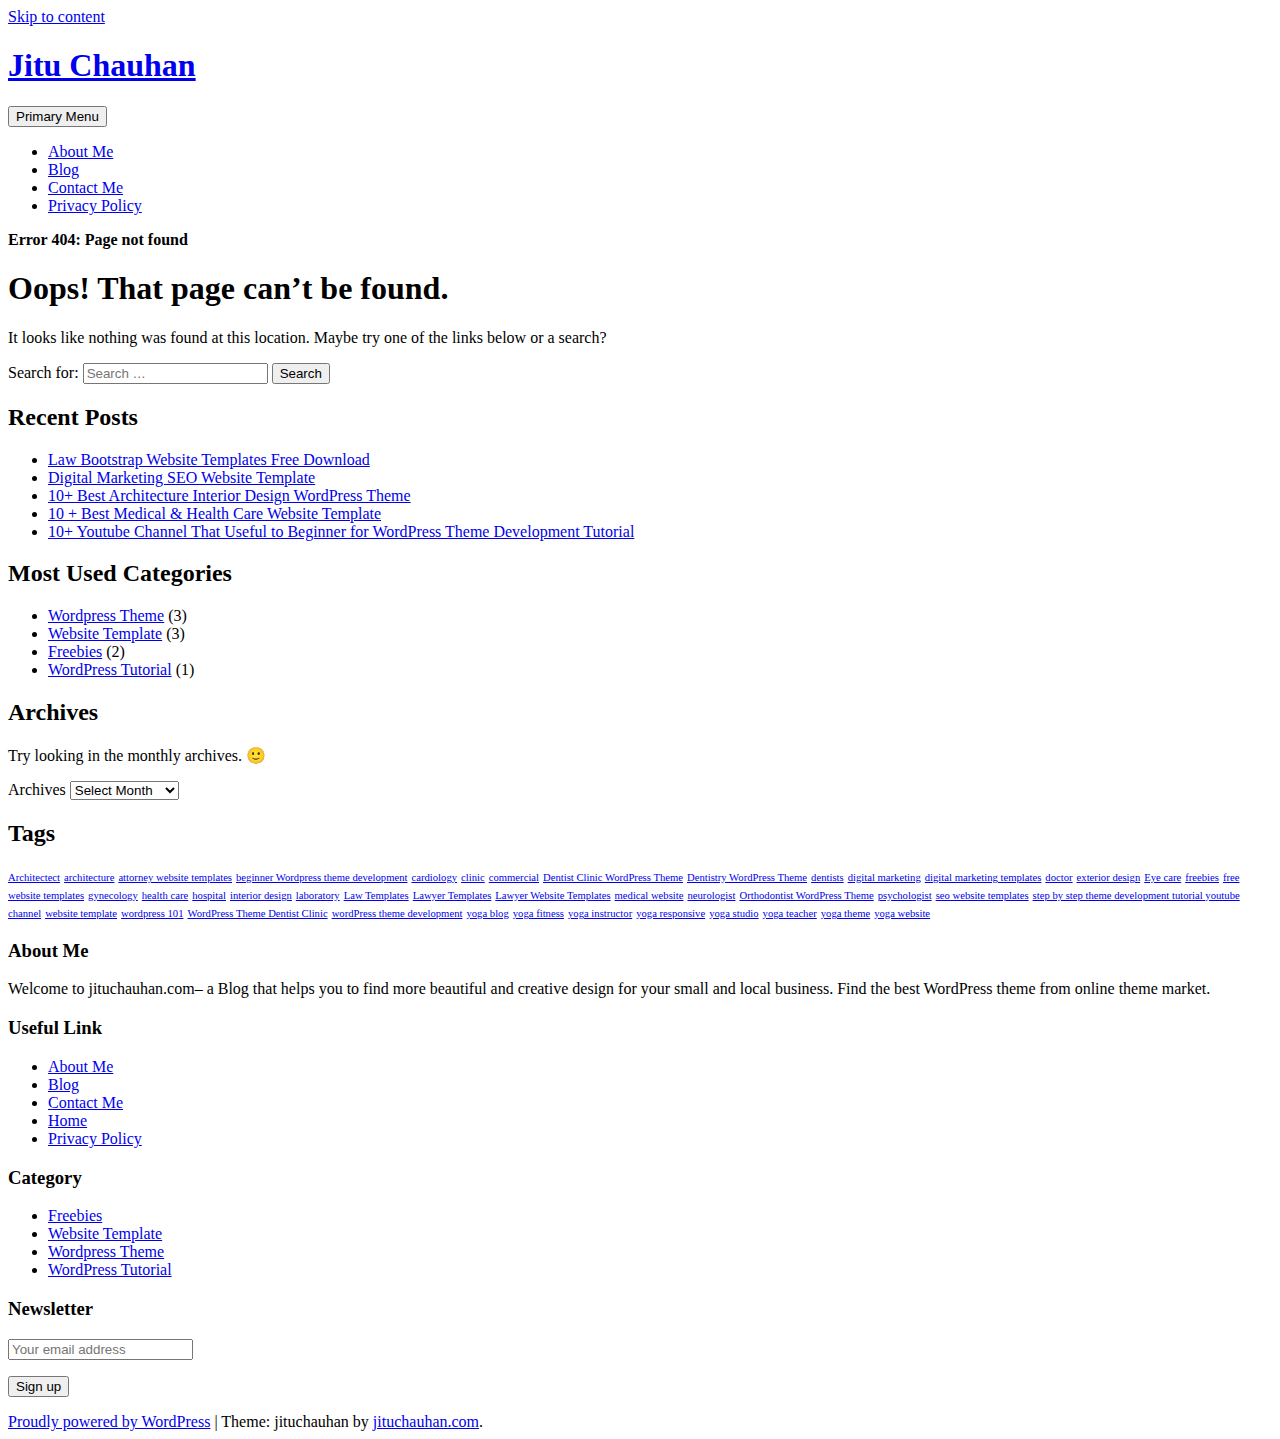
<file: assets/vendor/custom-js/jquery.multi-select.html>
<!DOCTYPE html>
    <html lang="en-US" prefix="og: http://ogp.me/ns#">

    <head>
    	
   
        <meta name="google-site-verification" content="4KqxXLPDRgArLiUh4ZFZ0BLFW6n7QN0jibkjD7lBNMg" />
        <meta charset="UTF-8">
        <meta name="viewport" content="width=device-width, initial-scale=1">
        <link rel="profile" href="http://gmpg.org/xfn/11">
        <link href="https://fonts.googleapis.com/css?family=Open+Sans:300,400,400i,600,600i,700,700i,800" rel="stylesheet">
        <title>Page not found - Jitu Chauhan</title>

<!-- This site is optimized with the Yoast SEO plugin v7.9 - https://yoast.com/wordpress/plugins/seo/ -->
<meta name="robots" content="noindex,follow"/>
<meta property="og:locale" content="en_US" />
<meta property="og:type" content="object" />
<meta property="og:title" content="Page not found - Jitu Chauhan" />
<meta property="og:site_name" content="Jitu Chauhan" />
<meta name="twitter:card" content="summary" />
<meta name="twitter:title" content="Page not found - Jitu Chauhan" />
<script type='application/ld+json'>{"@context":"https:\/\/schema.org","@type":"Person","url":"https:\/\/jituchauhan.com\/","sameAs":[],"@id":"#person","name":"Jitu Chauhan"}</script>
<script type='application/ld+json'>{"@context":"https:\/\/schema.org","@type":"BreadcrumbList","itemListElement":[{"@type":"ListItem","position":1,"item":{"@id":"https:\/\/jituchauhan.com\/","name":"Home"}},{"@type":"ListItem","position":2,"item":{"@id":null,"name":"Error 404: Page not found"}}]}</script>
<!-- / Yoast SEO plugin. -->

<link rel='dns-prefetch' href='//maxcdn.bootstrapcdn.com' />
<link rel='dns-prefetch' href='//s.w.org' />
<link rel="alternate" type="application/rss+xml" title="Jitu Chauhan &raquo; Feed" href="https://jituchauhan.com/feed/" />
<link rel="alternate" type="application/rss+xml" title="Jitu Chauhan &raquo; Comments Feed" href="https://jituchauhan.com/comments/feed/" />
		<script type="text/javascript">
			window._wpemojiSettings = {"baseUrl":"https:\/\/s.w.org\/images\/core\/emoji\/11\/72x72\/","ext":".png","svgUrl":"https:\/\/s.w.org\/images\/core\/emoji\/11\/svg\/","svgExt":".svg","source":{"concatemoji":"https:\/\/jituchauhan.com\/wp-includes\/js\/wp-emoji-release.min.js?ver=4.9.8"}};
			!function(a,b,c){function d(a,b){var c=String.fromCharCode;l.clearRect(0,0,k.width,k.height),l.fillText(c.apply(this,a),0,0);var d=k.toDataURL();l.clearRect(0,0,k.width,k.height),l.fillText(c.apply(this,b),0,0);var e=k.toDataURL();return d===e}function e(a){var b;if(!l||!l.fillText)return!1;switch(l.textBaseline="top",l.font="600 32px Arial",a){case"flag":return!(b=d([55356,56826,55356,56819],[55356,56826,8203,55356,56819]))&&(b=d([55356,57332,56128,56423,56128,56418,56128,56421,56128,56430,56128,56423,56128,56447],[55356,57332,8203,56128,56423,8203,56128,56418,8203,56128,56421,8203,56128,56430,8203,56128,56423,8203,56128,56447]),!b);case"emoji":return b=d([55358,56760,9792,65039],[55358,56760,8203,9792,65039]),!b}return!1}function f(a){var c=b.createElement("script");c.src=a,c.defer=c.type="text/javascript",b.getElementsByTagName("head")[0].appendChild(c)}var g,h,i,j,k=b.createElement("canvas"),l=k.getContext&&k.getContext("2d");for(j=Array("flag","emoji"),c.supports={everything:!0,everythingExceptFlag:!0},i=0;i<j.length;i++)c.supports[j[i]]=e(j[i]),c.supports.everything=c.supports.everything&&c.supports[j[i]],"flag"!==j[i]&&(c.supports.everythingExceptFlag=c.supports.everythingExceptFlag&&c.supports[j[i]]);c.supports.everythingExceptFlag=c.supports.everythingExceptFlag&&!c.supports.flag,c.DOMReady=!1,c.readyCallback=function(){c.DOMReady=!0},c.supports.everything||(h=function(){c.readyCallback()},b.addEventListener?(b.addEventListener("DOMContentLoaded",h,!1),a.addEventListener("load",h,!1)):(a.attachEvent("onload",h),b.attachEvent("onreadystatechange",function(){"complete"===b.readyState&&c.readyCallback()})),g=c.source||{},g.concatemoji?f(g.concatemoji):g.wpemoji&&g.twemoji&&(f(g.twemoji),f(g.wpemoji)))}(window,document,window._wpemojiSettings);
		</script>
		<style type="text/css">
img.wp-smiley,
img.emoji {
	display: inline !important;
	border: none !important;
	box-shadow: none !important;
	height: 1em !important;
	width: 1em !important;
	margin: 0 .07em !important;
	vertical-align: -0.1em !important;
	background: none !important;
	padding: 0 !important;
}
</style>
<link rel='stylesheet' id='contact-form-7-css'  href='https://jituchauhan.com/wp-content/plugins/contact-form-7/includes/css/styles.css?ver=5.0.3' type='text/css' media='all' />
<link rel='stylesheet' id='bootstrap-css'  href='https://jituchauhan.com/wp-content/themes/jituchauhan/css/bootstrap.min.css?ver=3.3.7' type='text/css' media='all' />
<link rel='stylesheet' id='jituchauhan-style-css'  href='https://jituchauhan.com/wp-content/themes/jituchauhan/style.css?ver=4.9.8' type='text/css' media='all' />
<link rel='stylesheet' id='wpb-fa-css'  href='https://maxcdn.bootstrapcdn.com/font-awesome/4.4.0/css/font-awesome.min.css?ver=4.9.8' type='text/css' media='all' />
<link rel='stylesheet' id='addtoany-css'  href='https://jituchauhan.com/wp-content/plugins/add-to-any/addtoany.min.css?ver=1.14' type='text/css' media='all' />
<style id='addtoany-inline-css' type='text/css'>
@media screen and (min-width:981px){
.a2a_floating_style.a2a_default_style{display:none;}
}
</style>
<script type='text/javascript' src='https://jituchauhan.com/wp-includes/js/jquery/jquery.js?ver=1.12.4'></script>
<script type='text/javascript' src='https://jituchauhan.com/wp-includes/js/jquery/jquery-migrate.min.js?ver=1.4.1'></script>
<script type='text/javascript' src='https://jituchauhan.com/wp-content/plugins/add-to-any/addtoany.min.js?ver=1.0'></script>
<link rel='https://api.w.org/' href='https://jituchauhan.com/wp-json/' />
<link rel="EditURI" type="application/rsd+xml" title="RSD" href="https://jituchauhan.com/xmlrpc.php?rsd" />
<link rel="wlwmanifest" type="application/wlwmanifest+xml" href="https://jituchauhan.com/wp-includes/wlwmanifest.xml" /> 
<meta name="generator" content="WordPress 4.9.8" />

<script data-cfasync="false">
window.a2a_config=window.a2a_config||{};a2a_config.callbacks=[];a2a_config.overlays=[];a2a_config.templates={};
a2a_config.icon_color="unset,#ffffff";
(function(d,s,a,b){a=d.createElement(s);b=d.getElementsByTagName(s)[0];a.async=1;a.src="https://static.addtoany.com/menu/page.js";b.parentNode.insertBefore(a,b);})(document,"script");
</script>
	<script>
		  (function(i,s,o,g,r,a,m){i['GoogleAnalyticsObject']=r;i[r]=i[r]||function(){
		  (i[r].q=i[r].q||[]).push(arguments)},i[r].l=1*new Date();a=s.createElement(o),
		  m=s.getElementsByTagName(o)[0];a.async=1;a.src=g;m.parentNode.insertBefore(a,m)
		  })(window,document,'script','https://www.google-analytics.com/analytics.js','ga');
		
		  ga('create', 'UA-92805225-1', 'auto');
		  ga('send', 'pageview');

	</script>
        
        


    <link rel="stylesheet" type="text/css" href="http://jituchauhan.com/wp-content/plugins/template-help-featured-templates/css/style.css" />
    <link rel="stylesheet" type="text/css" href="http://jituchauhan.com/wp-content/plugins/template-help-featured-templates/css/preview.css" />
    <script type="text/javascript">
        function html_entity_decode(str) {
            var ta = document.createElement("textarea");
            ta.innerHTML=str.replace(/</g,"&lt;").replace(/>/g,"&gt;");
            toReturn = ta.value;
            ta = null;
            return toReturn
        }
    </script>
    <link rel="icon" href="https://jituchauhan.com/wp-content/uploads/2017/07/cropped-jituchauhan-32x32.png" sizes="32x32" />
<link rel="icon" href="https://jituchauhan.com/wp-content/uploads/2017/07/cropped-jituchauhan-192x192.png" sizes="192x192" />
<link rel="apple-touch-icon-precomposed" href="https://jituchauhan.com/wp-content/uploads/2017/07/cropped-jituchauhan-180x180.png" />
<meta name="msapplication-TileImage" content="https://jituchauhan.com/wp-content/uploads/2017/07/cropped-jituchauhan-270x270.png" />
		<!-- Google AdSense Ad --->
		<script async src="//pagead2.googlesyndication.com/pagead/js/adsbygoogle.js"></script>
<script>
  (adsbygoogle = window.adsbygoogle || []).push({
    google_ad_client: "ca-pub-2256645353903872",
    enable_page_level_ads: true
  });
</script>
    </head>

    <body class="error404 wp-custom-logo hfeed">
    	
        <div id="page" class="site">
            <div class="header">
                <div class="container">
                <div class="row">
                        <a class="skip-link screen-reader-text" href="#content">
                            Skip to content                        </a>
                        <header id="masthead" class="site-header" role="banner">
                        
                        	
                            <div class="col-md-4">
                                <div class="site-branding">
                                	
                                                                            <h1 class="site-title"><a href="https://jituchauhan.com/" rel="home">Jitu Chauhan</a></h1>
                                                                        </div>
                                <!-- .site-branding -->
                            </div>
                            <div class="col-md-8">
                                <nav id="site-navigation" class="main-navigation" role="navigation">
                                    <button class="menu-toggle" aria-controls="primary-menu" aria-expanded="false">
                                        Primary Menu                                    </button>
                                    <div class="menu-primary-menu-container"><ul id="primary-menu" class="menu"><li id="menu-item-7" class="menu-item menu-item-type-post_type menu-item-object-page menu-item-7"><a href="https://jituchauhan.com/about-me/">About Me</a></li>
<li id="menu-item-403" class="menu-item menu-item-type-post_type menu-item-object-page menu-item-403"><a href="https://jituchauhan.com/blog/">Blog</a></li>
<li id="menu-item-176" class="menu-item menu-item-type-post_type menu-item-object-page menu-item-176"><a href="https://jituchauhan.com/contact-me/">Contact Me</a></li>
<li id="menu-item-359" class="menu-item menu-item-type-post_type menu-item-object-page menu-item-359"><a href="https://jituchauhan.com/privacy-policy/">Privacy Policy</a></li>
</ul></div>                                </nav>
                                <!-- #site-navigation -->
                            </div>
                        </header>
                        <!-- #masthead -->
                    </div>
            </div>
            </div>

			<div class="container"><div class="row"><div class="col-md-12"><p id="breadcrumbs" class="breadcrumbs"><span><strong class="breadcrumb_last">Error 404: Page not found</strong></span></span></p></div></div></div>

            <div class="wrapper">
                <div class="container">
                    
                    <div id="content" class="site-content">
                        <div class="row">
			
	<div id="primary" class="content-area">
		<main id="main" class="site-main" role="main">

			<section class="error-404 not-found">
				<header class="page-header">
					<h1 class="page-title">Oops! That page can&rsquo;t be found.</h1>
				</header><!-- .page-header -->

				<div class="page-content">
					<p>It looks like nothing was found at this location. Maybe try one of the links below or a search?</p>

					<form role="search" method="get" class="search-form" action="https://jituchauhan.com/">
				<label>
					<span class="screen-reader-text">Search for:</span>
					<input type="search" class="search-field" placeholder="Search &hellip;" value="" name="s" />
				</label>
				<input type="submit" class="search-submit" value="Search" />
			</form>		<div class="widget widget_recent_entries">		<h2 class="widgettitle">Recent Posts</h2>		<ul>
											<li>
					<a href="https://jituchauhan.com/law-bootstrap-website-templates-free-download/">Law Bootstrap Website Templates Free Download</a>
									</li>
											<li>
					<a href="https://jituchauhan.com/digital-marketing-seo-website-template/">Digital Marketing SEO Website Template</a>
									</li>
											<li>
					<a href="https://jituchauhan.com/10-best-architecture-interior-design-wordpress-theme/">10+ Best Architecture Interior Design WordPress Theme</a>
									</li>
											<li>
					<a href="https://jituchauhan.com/10-best-medical-health-care-website-template/">10 + Best Medical &#038; Health Care Website Template</a>
									</li>
											<li>
					<a href="https://jituchauhan.com/10-youtube-channel-that-useful-to-beginner-for-wordpress-theme-development-tutorial/">10+ Youtube Channel That Useful to Beginner for WordPress Theme Development Tutorial</a>
									</li>
					</ul>
		</div>
					<div class="widget widget_categories">
						<h2 class="widget-title">Most Used Categories</h2>
						<ul>
							<li class="cat-item cat-item-3"><a href="https://jituchauhan.com/category/wordpress-theme/" title="Premium WordPress Theme">Wordpress Theme</a> (3)
</li>
	<li class="cat-item cat-item-22"><a href="https://jituchauhan.com/category/website-template/" >Website Template</a> (3)
</li>
	<li class="cat-item cat-item-48"><a href="https://jituchauhan.com/category/freebies/" title="Start your website easily with free bootstrap website templates.">Freebies</a> (2)
</li>
	<li class="cat-item cat-item-13"><a href="https://jituchauhan.com/category/wordpress-tutorial/" title="Helpful Links for WordPress Beginner.">WordPress Tutorial</a> (1)
</li>
						</ul>
					</div><!-- .widget -->

					<div class="widget widget_archive"><h2 class="widgettitle">Archives</h2><p>Try looking in the monthly archives. 🙂</p>		<label class="screen-reader-text" for="archives-dropdown--1">Archives</label>
		<select id="archives-dropdown--1" name="archive-dropdown" onchange='document.location.href=this.options[this.selectedIndex].value;'>
			
			<option value="">Select Month</option>
				<option value='https://jituchauhan.com/2017/07/'> July 2017 </option>
	<option value='https://jituchauhan.com/2017/05/'> May 2017 </option>
	<option value='https://jituchauhan.com/2017/03/'> March 2017 </option>
	<option value='https://jituchauhan.com/2017/02/'> February 2017 </option>
	<option value='https://jituchauhan.com/2017/01/'> January 2017 </option>

		</select>
		</div><div class="widget widget_tag_cloud"><h2 class="widgettitle">Tags</h2><div class="tagcloud"><a href="https://jituchauhan.com/tag/architectect/" class="tag-cloud-link tag-link-44 tag-link-position-1" style="font-size: 8pt;" aria-label="Architectect (1 item)">Architectect</a>
<a href="https://jituchauhan.com/tag/architecture/" class="tag-cloud-link tag-link-43 tag-link-position-2" style="font-size: 8pt;" aria-label="architecture (1 item)">architecture</a>
<a href="https://jituchauhan.com/tag/attorney-website-templates/" class="tag-cloud-link tag-link-57 tag-link-position-3" style="font-size: 8pt;" aria-label="attorney website templates (1 item)">attorney website templates</a>
<a href="https://jituchauhan.com/tag/beginner-wordpress-theme-development/" class="tag-cloud-link tag-link-20 tag-link-position-4" style="font-size: 8pt;" aria-label="beginner Wordpress theme development (1 item)">beginner Wordpress theme development</a>
<a href="https://jituchauhan.com/tag/cardiology/" class="tag-cloud-link tag-link-40 tag-link-position-5" style="font-size: 8pt;" aria-label="cardiology (1 item)">cardiology</a>
<a href="https://jituchauhan.com/tag/clinic/" class="tag-cloud-link tag-link-28 tag-link-position-6" style="font-size: 8pt;" aria-label="clinic (1 item)">clinic</a>
<a href="https://jituchauhan.com/tag/commercial/" class="tag-cloud-link tag-link-47 tag-link-position-7" style="font-size: 8pt;" aria-label="commercial (1 item)">commercial</a>
<a href="https://jituchauhan.com/tag/dentist-clinic-wordpress-theme/" class="tag-cloud-link tag-link-15 tag-link-position-8" style="font-size: 8pt;" aria-label="Dentist Clinic WordPress Theme (1 item)">Dentist Clinic WordPress Theme</a>
<a href="https://jituchauhan.com/tag/dentistry-wordpress-theme/" class="tag-cloud-link tag-link-14 tag-link-position-9" style="font-size: 8pt;" aria-label="Dentistry WordPress Theme (1 item)">Dentistry WordPress Theme</a>
<a href="https://jituchauhan.com/tag/dentists/" class="tag-cloud-link tag-link-41 tag-link-position-10" style="font-size: 8pt;" aria-label="dentists (1 item)">dentists</a>
<a href="https://jituchauhan.com/tag/digital-marketing/" class="tag-cloud-link tag-link-50 tag-link-position-11" style="font-size: 8pt;" aria-label="digital marketing (1 item)">digital marketing</a>
<a href="https://jituchauhan.com/tag/digital-marketing-templates/" class="tag-cloud-link tag-link-53 tag-link-position-12" style="font-size: 8pt;" aria-label="digital marketing templates (1 item)">digital marketing templates</a>
<a href="https://jituchauhan.com/tag/doctor/" class="tag-cloud-link tag-link-30 tag-link-position-13" style="font-size: 8pt;" aria-label="doctor (1 item)">doctor</a>
<a href="https://jituchauhan.com/tag/exterior-design/" class="tag-cloud-link tag-link-46 tag-link-position-14" style="font-size: 8pt;" aria-label="exterior design (1 item)">exterior design</a>
<a href="https://jituchauhan.com/tag/eye-care/" class="tag-cloud-link tag-link-37 tag-link-position-15" style="font-size: 8pt;" aria-label="Eye care (1 item)">Eye care</a>
<a href="https://jituchauhan.com/tag/freebies/" class="tag-cloud-link tag-link-52 tag-link-position-16" style="font-size: 8pt;" aria-label="freebies (1 item)">freebies</a>
<a href="https://jituchauhan.com/tag/free-website-templates/" class="tag-cloud-link tag-link-51 tag-link-position-17" style="font-size: 8pt;" aria-label="free website templates (1 item)">free website templates</a>
<a href="https://jituchauhan.com/tag/gynecology/" class="tag-cloud-link tag-link-38 tag-link-position-18" style="font-size: 8pt;" aria-label="gynecology (1 item)">gynecology</a>
<a href="https://jituchauhan.com/tag/health-care/" class="tag-cloud-link tag-link-35 tag-link-position-19" style="font-size: 8pt;" aria-label="health care (1 item)">health care</a>
<a href="https://jituchauhan.com/tag/hospital/" class="tag-cloud-link tag-link-29 tag-link-position-20" style="font-size: 8pt;" aria-label="hospital (1 item)">hospital</a>
<a href="https://jituchauhan.com/tag/interior-design/" class="tag-cloud-link tag-link-45 tag-link-position-21" style="font-size: 8pt;" aria-label="interior design (1 item)">interior design</a>
<a href="https://jituchauhan.com/tag/laboratory/" class="tag-cloud-link tag-link-36 tag-link-position-22" style="font-size: 8pt;" aria-label="laboratory (1 item)">laboratory</a>
<a href="https://jituchauhan.com/tag/law-templates/" class="tag-cloud-link tag-link-54 tag-link-position-23" style="font-size: 8pt;" aria-label="Law Templates (1 item)">Law Templates</a>
<a href="https://jituchauhan.com/tag/lawyer-templates/" class="tag-cloud-link tag-link-56 tag-link-position-24" style="font-size: 8pt;" aria-label="Lawyer Templates (1 item)">Lawyer Templates</a>
<a href="https://jituchauhan.com/tag/lawyer-website-templates/" class="tag-cloud-link tag-link-55 tag-link-position-25" style="font-size: 8pt;" aria-label="Lawyer Website Templates (1 item)">Lawyer Website Templates</a>
<a href="https://jituchauhan.com/tag/medical-website/" class="tag-cloud-link tag-link-32 tag-link-position-26" style="font-size: 8pt;" aria-label="medical website (1 item)">medical website</a>
<a href="https://jituchauhan.com/tag/neurologist/" class="tag-cloud-link tag-link-39 tag-link-position-27" style="font-size: 8pt;" aria-label="neurologist (1 item)">neurologist</a>
<a href="https://jituchauhan.com/tag/orthodontist-wordpress-theme/" class="tag-cloud-link tag-link-17 tag-link-position-28" style="font-size: 8pt;" aria-label="Orthodontist WordPress Theme (1 item)">Orthodontist WordPress Theme</a>
<a href="https://jituchauhan.com/tag/psychologist/" class="tag-cloud-link tag-link-42 tag-link-position-29" style="font-size: 8pt;" aria-label="psychologist (1 item)">psychologist</a>
<a href="https://jituchauhan.com/tag/seo-website-templates/" class="tag-cloud-link tag-link-49 tag-link-position-30" style="font-size: 8pt;" aria-label="seo website templates (1 item)">seo website templates</a>
<a href="https://jituchauhan.com/tag/step-by-step-theme-development-tutorial-youtube-channel/" class="tag-cloud-link tag-link-21 tag-link-position-31" style="font-size: 8pt;" aria-label="step by step theme development tutorial youtube channel (1 item)">step by step theme development tutorial youtube channel</a>
<a href="https://jituchauhan.com/tag/website-template/" class="tag-cloud-link tag-link-34 tag-link-position-32" style="font-size: 8pt;" aria-label="website template (1 item)">website template</a>
<a href="https://jituchauhan.com/tag/wordpress-101/" class="tag-cloud-link tag-link-19 tag-link-position-33" style="font-size: 8pt;" aria-label="wordpress 101 (1 item)">wordpress 101</a>
<a href="https://jituchauhan.com/tag/wordpress-theme-dentist-clinic/" class="tag-cloud-link tag-link-16 tag-link-position-34" style="font-size: 8pt;" aria-label="WordPress Theme Dentist Clinic (1 item)">WordPress Theme Dentist Clinic</a>
<a href="https://jituchauhan.com/tag/wordpress-theme-development/" class="tag-cloud-link tag-link-18 tag-link-position-35" style="font-size: 8pt;" aria-label="wordPress theme development (1 item)">wordPress theme development</a>
<a href="https://jituchauhan.com/tag/yoga-blog/" class="tag-cloud-link tag-link-9 tag-link-position-36" style="font-size: 8pt;" aria-label="yoga blog (1 item)">yoga blog</a>
<a href="https://jituchauhan.com/tag/yoga-fitness/" class="tag-cloud-link tag-link-11 tag-link-position-37" style="font-size: 8pt;" aria-label="yoga fitness (1 item)">yoga fitness</a>
<a href="https://jituchauhan.com/tag/yoga-instructor/" class="tag-cloud-link tag-link-6 tag-link-position-38" style="font-size: 8pt;" aria-label="yoga instructor (1 item)">yoga instructor</a>
<a href="https://jituchauhan.com/tag/yoga-responsive/" class="tag-cloud-link tag-link-5 tag-link-position-39" style="font-size: 8pt;" aria-label="yoga responsive (1 item)">yoga responsive</a>
<a href="https://jituchauhan.com/tag/yoga-studio/" class="tag-cloud-link tag-link-7 tag-link-position-40" style="font-size: 8pt;" aria-label="yoga studio (1 item)">yoga studio</a>
<a href="https://jituchauhan.com/tag/yoga-teacher/" class="tag-cloud-link tag-link-4 tag-link-position-41" style="font-size: 8pt;" aria-label="yoga teacher (1 item)">yoga teacher</a>
<a href="https://jituchauhan.com/tag/yoga-theme/" class="tag-cloud-link tag-link-8 tag-link-position-42" style="font-size: 8pt;" aria-label="yoga theme (1 item)">yoga theme</a>
<a href="https://jituchauhan.com/tag/yoga-website/" class="tag-cloud-link tag-link-10 tag-link-position-43" style="font-size: 8pt;" aria-label="yoga website (1 item)">yoga website</a></div>
</div>
				</div><!-- .page-content -->
			</section><!-- .error-404 -->

		</main><!-- #main -->
	</div><!-- #primary -->


    </div><!-- #content -->

   
</div><!-- #page -->

</div>

<div class="footer">
    	<div class="container">
        <div class="row">
		 				<div id="text-2" class="widget-container widget_text col-md-3"><h3 class="widget-title">About Me</h3>			<div class="textwidget"><p>Welcome to jituchauhan.com– a Blog that helps you to find more beautiful and creative design for your small and local business. Find the best WordPress theme from online theme market.</p>
</div>
		</div><div id="pages-2" class="widget-container widget_pages col-md-3"><h3 class="widget-title">Useful Link</h3>		<ul>
			<li class="page_item page-item-5"><a href="https://jituchauhan.com/about-me/">About Me</a></li>
<li class="page_item page-item-222"><a href="https://jituchauhan.com/blog/">Blog</a></li>
<li class="page_item page-item-174"><a href="https://jituchauhan.com/contact-me/">Contact Me</a></li>
<li class="page_item page-item-361"><a href="https://jituchauhan.com/home/">Home</a></li>
<li class="page_item page-item-241"><a href="https://jituchauhan.com/privacy-policy/">Privacy Policy</a></li>
		</ul>
		</div><div id="categories-3" class="widget-container widget_categories col-md-3"><h3 class="widget-title">Category</h3>		<ul>
	<li class="cat-item cat-item-48"><a href="https://jituchauhan.com/category/freebies/" title="Start your website easily with free bootstrap website templates.">Freebies</a>
</li>
	<li class="cat-item cat-item-22"><a href="https://jituchauhan.com/category/website-template/" >Website Template</a>
</li>
	<li class="cat-item cat-item-3"><a href="https://jituchauhan.com/category/wordpress-theme/" title="Premium WordPress Theme">Wordpress Theme</a>
</li>
	<li class="cat-item cat-item-13"><a href="https://jituchauhan.com/category/wordpress-tutorial/" title="Helpful Links for WordPress Beginner.">WordPress Tutorial</a>
</li>
		</ul>
</div><div id="mc4wp_form_widget-3" class="widget-container widget_mc4wp_form_widget col-md-3"><h3 class="widget-title">Newsletter</h3><script>(function() {
	if (!window.mc4wp) {
		window.mc4wp = {
			listeners: [],
			forms    : {
				on: function (event, callback) {
					window.mc4wp.listeners.push({
						event   : event,
						callback: callback
					});
				}
			}
		}
	}
})();
</script><!-- MailChimp for WordPress v4.2.4 - https://wordpress.org/plugins/mailchimp-for-wp/ --><form id="mc4wp-form-1" class="mc4wp-form mc4wp-form-277" method="post" data-id="277" data-name="Subscriber For Update" ><div class="mc4wp-form-fields"><p>
	<label></label>
	<input type="email" name="EMAIL" placeholder="Your email address" required/>
</p>

<p>
	<input type="submit" value="Sign up" />
</p></div><label style="display: none !important;">Leave this field empty if you're human: <input type="text" name="_mc4wp_honeypot" value="" tabindex="-1" autocomplete="off" /></label><input type="hidden" name="_mc4wp_timestamp" value="1541623618" /><input type="hidden" name="_mc4wp_form_id" value="277" /><input type="hidden" name="_mc4wp_form_element_id" value="mc4wp-form-1" /><div class="mc4wp-response"></div></form><!-- / MailChimp for WordPress Plugin --></div>		 			</div>
    		<div class="row">
    			<div class="col-lg-12 col-md-12 col-sm-12 col-xs-12">
    				 <footer id="colophon" class="site-footer" role="contentinfo">
        <div class="site-info">
            <a href="https://wordpress.org/">Proudly powered by WordPress</a>
            <span class="sep"> | </span>
            Theme: jituchauhan by <a href="http://jituchauhan.com/" rel="designer" class="">jituchauhan.com</a>.        </div><!-- .site-info -->
         	
    </footer><!-- #colophon -->
    			</div>
    		</div>
    	</div>
</div>
<div class="a2a_kit a2a_kit_size_32 a2a_floating_style a2a_default_style" style="bottom:0px;left:0px;background-color:transparent;"><a class="a2a_button_facebook" href="https://www.addtoany.com/add_to/facebook?linkurl=https%3A%2F%2Fjituchauhan.com%2Finfluence%2Flandingpage%2Finfluence%2Fassets%2Fvendor%2Fcustom-js%2Fjquery.multi-select.js&amp;linkname=Page%20not%20found%20-%20Jitu%20Chauhan" title="Facebook" rel="nofollow noopener" target="_blank"></a><a class="a2a_button_twitter" href="https://www.addtoany.com/add_to/twitter?linkurl=https%3A%2F%2Fjituchauhan.com%2Finfluence%2Flandingpage%2Finfluence%2Fassets%2Fvendor%2Fcustom-js%2Fjquery.multi-select.js&amp;linkname=Page%20not%20found%20-%20Jitu%20Chauhan" title="Twitter" rel="nofollow noopener" target="_blank"></a><a class="a2a_button_google_plus" href="https://www.addtoany.com/add_to/google_plus?linkurl=https%3A%2F%2Fjituchauhan.com%2Finfluence%2Flandingpage%2Finfluence%2Fassets%2Fvendor%2Fcustom-js%2Fjquery.multi-select.js&amp;linkname=Page%20not%20found%20-%20Jitu%20Chauhan" title="Google+" rel="nofollow noopener" target="_blank"></a><a class="a2a_button_pinterest" href="https://www.addtoany.com/add_to/pinterest?linkurl=https%3A%2F%2Fjituchauhan.com%2Finfluence%2Flandingpage%2Finfluence%2Fassets%2Fvendor%2Fcustom-js%2Fjquery.multi-select.js&amp;linkname=Page%20not%20found%20-%20Jitu%20Chauhan" title="Pinterest" rel="nofollow noopener" target="_blank"></a><a class="a2a_button_linkedin" href="https://www.addtoany.com/add_to/linkedin?linkurl=https%3A%2F%2Fjituchauhan.com%2Finfluence%2Flandingpage%2Finfluence%2Fassets%2Fvendor%2Fcustom-js%2Fjquery.multi-select.js&amp;linkname=Page%20not%20found%20-%20Jitu%20Chauhan" title="LinkedIn" rel="nofollow noopener" target="_blank"></a><a class="a2a_dd addtoany_share_save addtoany_share" href="https://www.addtoany.com/share"></a></div><script>(function() {function addEventListener(element,event,handler) {
	if(element.addEventListener) {
		element.addEventListener(event,handler, false);
	} else if(element.attachEvent){
		element.attachEvent('on'+event,handler);
	}
}function maybePrefixUrlField() {
	if(this.value.trim() !== '' && this.value.indexOf('http') !== 0) {
		this.value = "http://" + this.value;
	}
}

var urlFields = document.querySelectorAll('.mc4wp-form input[type="url"]');
if( urlFields && urlFields.length > 0 ) {
	for( var j=0; j < urlFields.length; j++ ) {
		addEventListener(urlFields[j],'blur',maybePrefixUrlField);
	}
}/* test if browser supports date fields */
var testInput = document.createElement('input');
testInput.setAttribute('type', 'date');
if( testInput.type !== 'date') {

	/* add placeholder & pattern to all date fields */
	var dateFields = document.querySelectorAll('.mc4wp-form input[type="date"]');
	for(var i=0; i<dateFields.length; i++) {
		if(!dateFields[i].placeholder) {
			dateFields[i].placeholder = 'YYYY-MM-DD';
		}
		if(!dateFields[i].pattern) {
			dateFields[i].pattern = '[0-9]{4}-(0[1-9]|1[012])-(0[1-9]|1[0-9]|2[0-9]|3[01])';
		}
	}
}

})();</script><script type='text/javascript'>
/* <![CDATA[ */
var wpcf7 = {"apiSettings":{"root":"https:\/\/jituchauhan.com\/wp-json\/contact-form-7\/v1","namespace":"contact-form-7\/v1"},"recaptcha":{"messages":{"empty":"Please verify that you are not a robot."}}};
/* ]]> */
</script>
<script type='text/javascript' src='https://jituchauhan.com/wp-content/plugins/contact-form-7/includes/js/scripts.js?ver=5.0.3'></script>
<script type='text/javascript' src='https://jituchauhan.com/wp-content/themes/jituchauhan/js/bootstrap.min.js?ver=3.3.7'></script>
<script type='text/javascript' src='https://jituchauhan.com/wp-content/themes/jituchauhan/js/navigation.js?ver=20151215'></script>
<script type='text/javascript' src='https://jituchauhan.com/wp-content/themes/jituchauhan/js/skip-link-focus-fix.js?ver=20151215'></script>
<script type='text/javascript' src='https://jituchauhan.com/wp-includes/js/wp-embed.min.js?ver=4.9.8'></script>
<script type='text/javascript'>
/* <![CDATA[ */
var mc4wp_forms_config = [];
/* ]]> */
</script>
<script type='text/javascript' src='https://jituchauhan.com/wp-content/plugins/mailchimp-for-wp/assets/js/forms-api.min.js?ver=4.2.4'></script>
<!--[if lte IE 9]>
<script type='text/javascript' src='https://jituchauhan.com/wp-content/plugins/mailchimp-for-wp/assets/js/third-party/placeholders.min.js?ver=4.2.4'></script>
<![endif]-->

</body>
</html>
</file>
